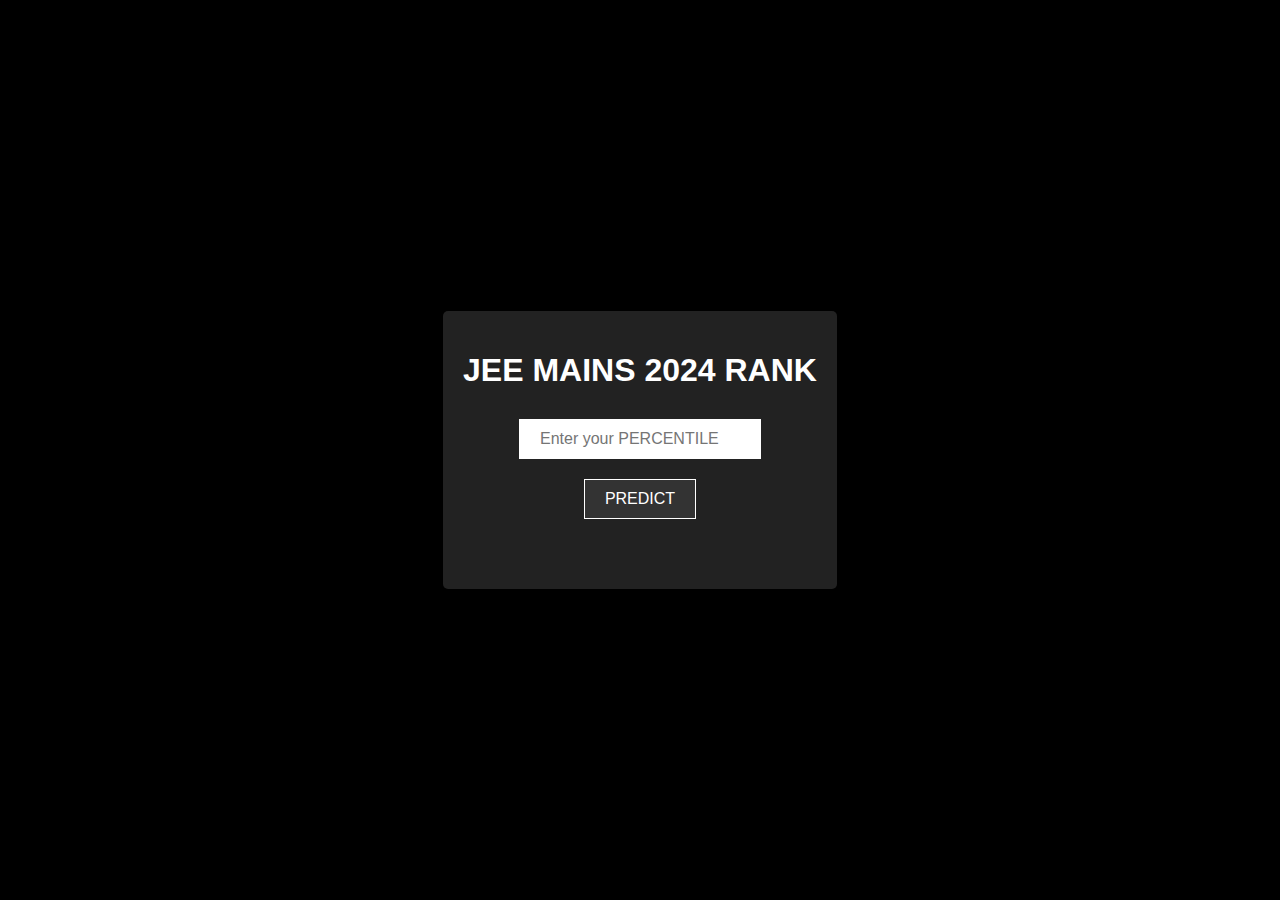
<file: index.html>
<!DOCTYPE html>
<html lang="en">
<head>
    <script async src="https://pagead2.googlesyndication.com/pagead/js/adsbygoogle.js?client=ca-pub-6176456795032013"
     crossorigin="anonymous"></script>
    <script async src="https://pagead2.googlesyndication.com/pagead/js/adsbygoogle.js?client=ca-pub-6176456795032013"
     crossorigin="anonymous"></script>
    <meta charset="UTF-8">
    <meta name="viewport" content="width=device-width, initial-scale=1.0">
    <title>JEE Mains 2024 Rank Predictor</title>
    <link rel="stylesheet" href="style.css">
</head>
<body>
    <div class="container">
        <h1>JEE MAINS 2024 RANK</h1>
        <div class="calculator">
            <input type="number" id="percentile" placeholder="Enter your PERCENTILE" min="0" max="100" step="0.01" width=200px>
            <button onclick="predict()">PREDICT</button>
            <p id="output"></p>
        </div>
    </div>
    <script src="script.js"></script>
</body>
</html>
</file>
<file: style.css>
body {
    background-color: #000;
    color: #fff;
    font-family: sans-serif;
    margin: 0;
    padding: 0;
    display: flex;
    justify-content: center;
    align-items: center;
    min-height: 100vh;
}

.container {
    background-color: #222;
    padding: 20px;
    border-radius: 5px;
}

h1 {
    text-align: center;
    margin-bottom: 20px;
}

.calculator {
    display: flex;
    flex-direction: column;
    align-items: center;
}

input {
    margin: 10px 0;
    width: 200px;
    padding: 10px 20px;
    border: 1px solid #fff;
    background-color: white;
    color: black;
    font-size: 16px;
    cursor: pointer;
}

button {
    margin: 10px 0;
    padding: 10px 20px;
    border: 1px solid #fff;
    background-color: white;
    color: #fff;
    font-size: 16px;
    cursor: pointer;
}




  
button {
    background-color: #333;
    transition: background-color 0.2s ease;
}

  

button:hover {
    background-color: #444;
}

#output {
    font-size: 20px;
}
</file>
